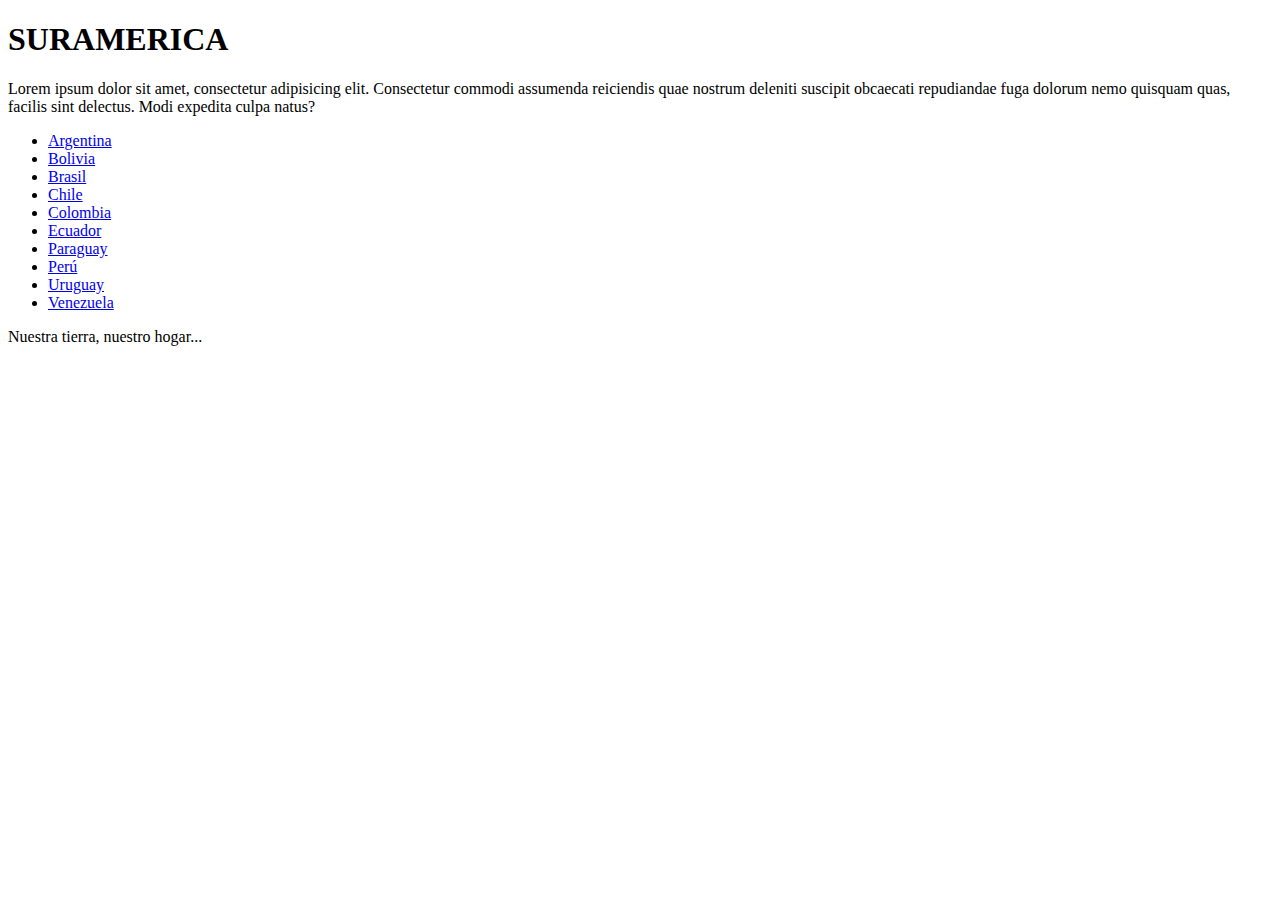
<file: index.html>
<!DOCTYPE html>
<html lang="es">
  <head>
    <meta charset="UTF-8">
    <meta http-equiv="X-UA-Compatible" content="IE=edge">
    <meta name="viewport" content="width=device-width, initial-scale=1.0">
    <title>Suramerica</title>
  </head>
  <body>

      <h1 id="sur">SURAMERICA</h1>
      <p>Lorem ipsum dolor sit amet, consectetur adipisicing elit. Consectetur commodi assumenda reiciendis quae nostrum deleniti suscipit obcaecati repudiandae fuga dolorum nemo quisquam quas, facilis sint delectus. Modi expedita culpa natus?
        
      </p>
      <nav>
        <ul>
          <li><a href="argentina.html">Argentina</a></li>
          <li><a href="bolivia.html">Bolivia</a></li>
          <li><a href="brasil.html">Brasil</a></li>
          <li><a href="chile.html">Chile</a></li>
          <li><a href="colombia.html">Colombia</a></li>          
          <li><a href="ecuador.html">Ecuador</a></li>
          <li><a href="paraguay.html">Paraguay</a></li>
          <li><a href="peru.html">Perú</a></li>
          <li><a href="uruguay.html">Uruguay</a></li>
          <li><a href="venezuela.html">Venezuela</a></li>
        </ul>     
      </nav>           
      <main>  
        <p>Nuestra tierra, nuestro hogar...</p>
      </main>
      <footer>
      </footer>  
  </body>
</html>
</file>
